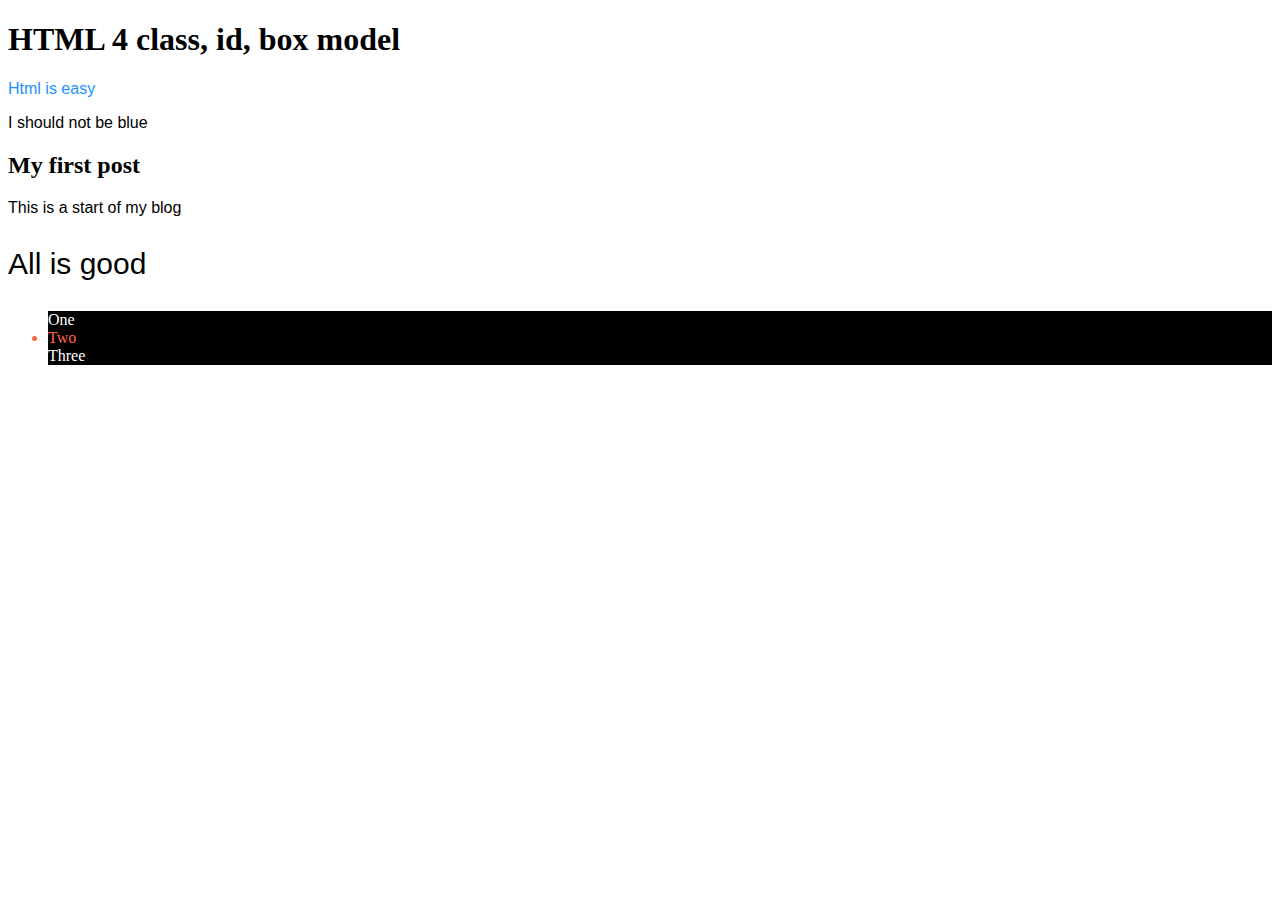
<file: index.html>
<!DOCTYPE html>
<html lang="en">
  <head>
    <meta charset="UTF-8" />
    <meta http-equiv="X-UA-Compatible" content="IE=edge" />
    <meta name="viewport" content="width=device-width, initial-scale=1.0" />
    <title>HTML 4 class, id, box model</title>
    <link rel="stylesheet" href="style.css" />
  </head>
  <body>
    <main>
      <h1>HTML 4 class, id, box model</h1>
      <p class="main-subtitle text">Html is easy</p>
      <div>
        <p class="text">I should not be blue</p>
      </div>
    </main>

    <article>
      <h2>My first post</h2>
      <p class="text">This is a start of my blog</p>
    </article>

    <p class="text text-special">All is good</p>

    <ul class="main-list">
      <li class="item">One</li>
      <li id="item" class="item">Two</li>
      <li class="item it1">Three</li>
    </ul>
  </body>
</html>
</file>
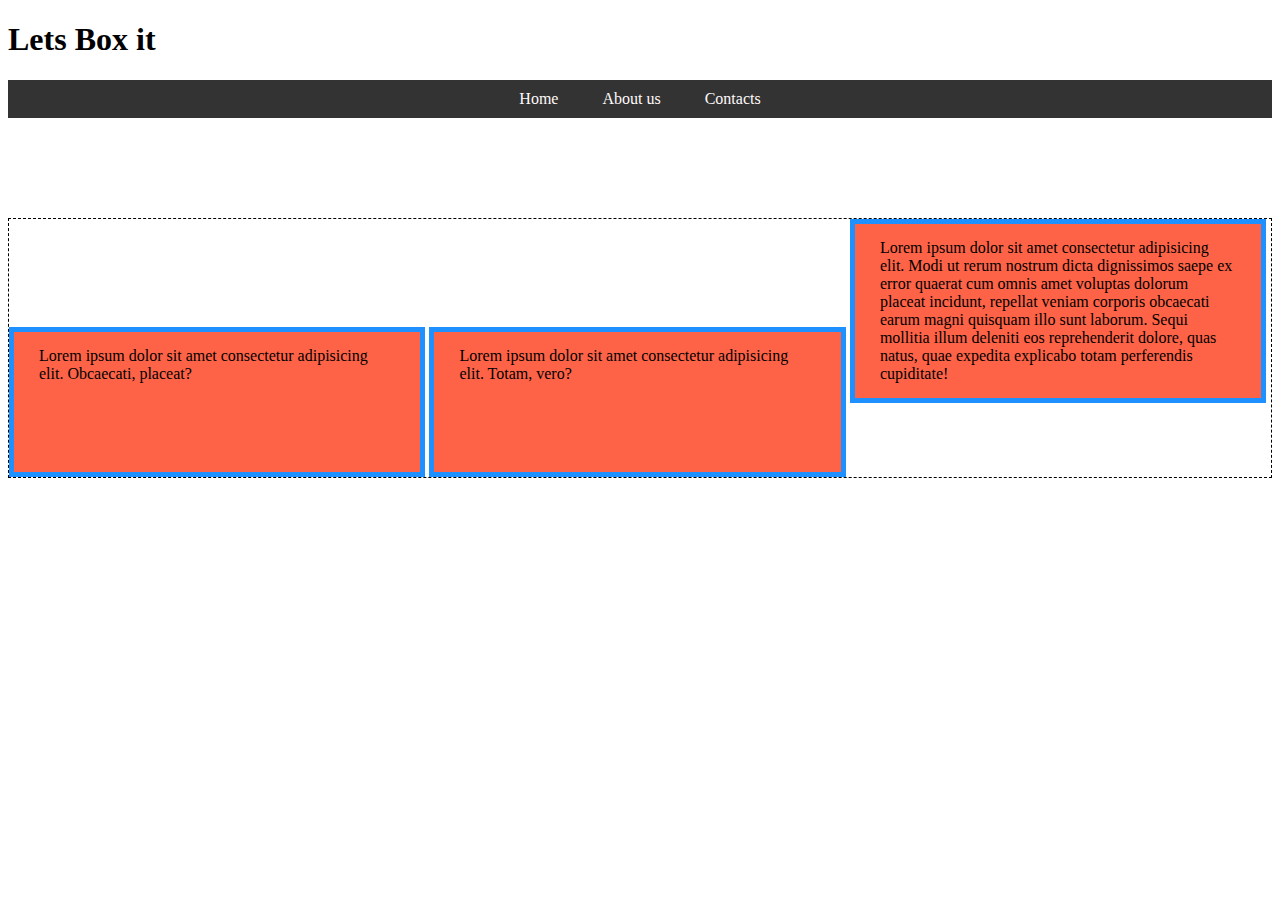
<file: boxmodel.html>
<!DOCTYPE html>
<html lang="en">

<head>
  <meta charset="UTF-8">
  <meta http-equiv="X-UA-Compatible" content="IE=edge">
  <meta name="viewport" content="width=device-width, initial-scale=1.0">
  <title>Box model</title>
  <link rel="stylesheet" href="boxmodel.css">
</head>

<body>

  <h1>Lets Box it</h1>

  <nav class='nav'>
    <a class="nav-item" href="#">Home</a>
    <a class="nav-item" href="#">About us</a>
    <a class="nav-item" href="#">Contacts</a>
  </nav>

  <section class="container">
    <div class="box">Lorem ipsum dolor sit amet consectetur adipisicing elit. Obcaecati, placeat?</div>
    <div class="box">Lorem ipsum dolor sit amet consectetur adipisicing elit. Totam, vero?</div>
    <div class="box">Lorem ipsum dolor sit amet consectetur adipisicing elit. Modi ut rerum nostrum dicta dignissimos
      saepe ex error quaerat cum omnis amet voluptas dolorum placeat incidunt, repellat veniam corporis obcaecati earum
      magni quisquam illo sunt laborum. Sequi mollitia illum deleniti eos reprehenderit dolore, quas natus, quae
      expedita explicabo totam perferendis cupiditate!</div>
  </section>


</body>

</html>
</file>
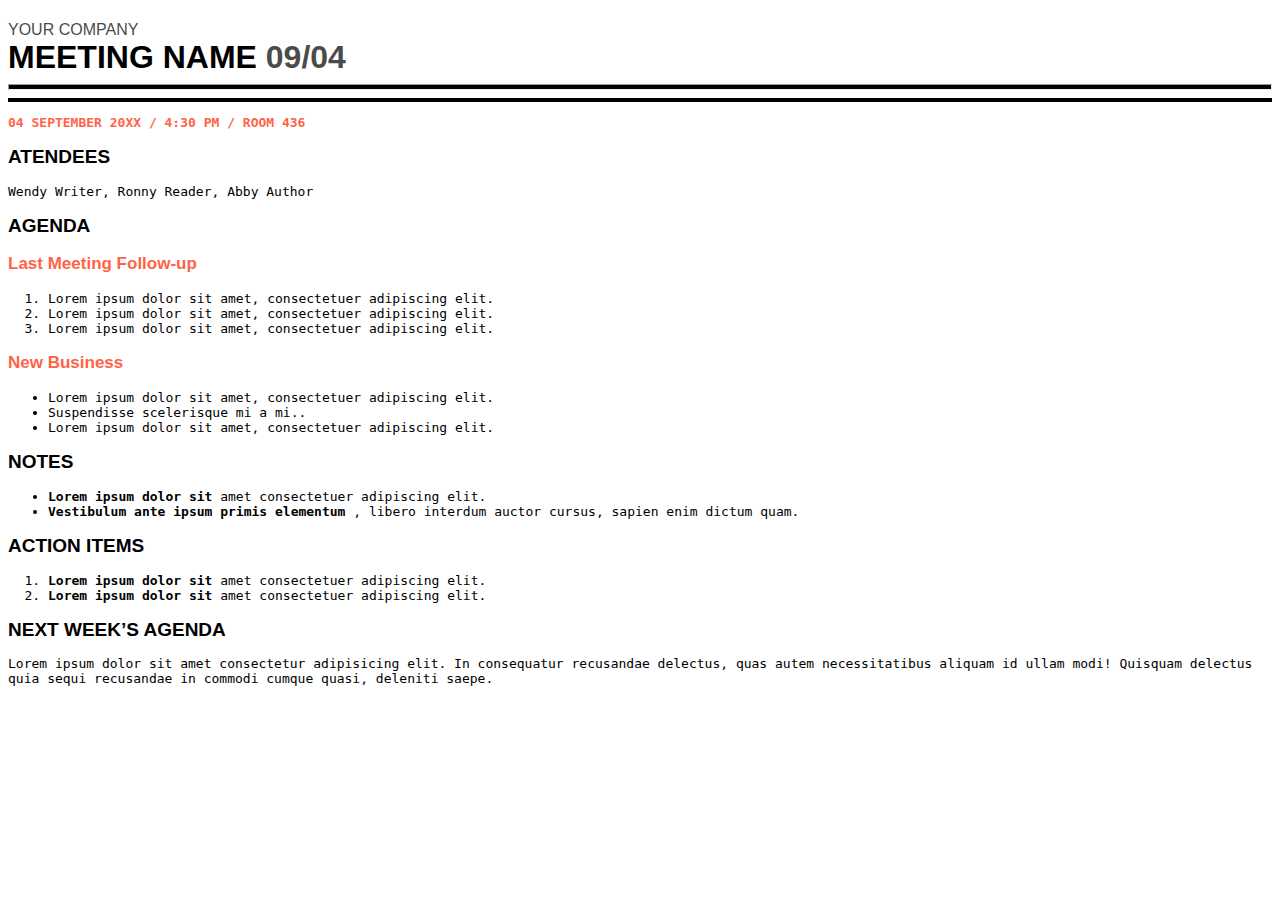
<file: pratimas3.html>
<!DOCTYPE html>
<html lang="en">

<head>
  <meta charset="UTF-8" />
  <meta http-equiv="X-UA-Compatible" content="IE=edge" />
  <meta name="viewport" content="width=device-width, initial-scale=1.0" />
  <title>Pratimas3</title>
  <link rel="stylesheet" href="pratimas3.css" />
</head>

<body>
  <h4 class="top-subtitle">YOUR COMPANY</h4>
  <h1 class="main-title">MEETING NAME <span>09/04</span></h1>
  <hr />
  <div class="hr"></div>
  <p class="red">04 SEPTEMBER 20XX / 4:30 PM / ROOM 436</p>
  <h2 class="title">Atendees</h2>
  <p>Wendy Writer, Ronny Reader, Abby Author</p>
  <h2 class="title">AGENDA</h2>
  <h3 class="title-red">Last Meeting Follow-up</h3>
  <ol>
    <li>Lorem ipsum dolor sit amet, consectetuer adipiscing elit.</li>
    <li>Lorem ipsum dolor sit amet, consectetuer adipiscing elit.</li>
    <li>Lorem ipsum dolor sit amet, consectetuer adipiscing elit.</li>
  </ol>
  <h3 class="title-red">New Business</h3>
  <ul>
    <li>Lorem ipsum dolor sit amet, consectetuer adipiscing elit.</li>
    <li>Suspendisse scelerisque mi a mi..</li>
    <li>Lorem ipsum dolor sit amet, consectetuer adipiscing elit.</li>
  </ul>
  <h2 class="title">Notes</h2>
  <ul>
    <li>
      <strong>Lorem ipsum dolor sit</strong> amet consectetuer adipiscing
      elit.
    </li>
    <li>
      <strong>Vestibulum ante ipsum primis elementum</strong> , libero
      interdum auctor cursus, sapien enim dictum quam.
    </li>
  </ul>
  <h2 class="title">Action items</h2>
  <ol>
    <li>
      <strong>Lorem ipsum dolor sit</strong> amet consectetuer adipiscing
      elit.
    </li>
    <li>
      <strong>Lorem ipsum dolor sit</strong> amet consectetuer adipiscing
      elit.
    </li>
  </ol>
  <h2 class="title">NEXT WEEK’S AGENDA</h2>
  <p>Lorem ipsum dolor sit amet consectetur adipisicing elit. In consequatur
    recusandae delectus, quas autem necessitatibus aliquam id ullam modi!
    Quisquam delectus quia sequi recusandae in commodi cumque quasi, deleniti
    saepe.</p>
</body>

</html>
</file>
<file: style.css>
main > .logo {
  /* color: dodgerblue; */
}

.main-subtitle {
  color: dodgerblue;
}

.text {
  font-family: 'Lucida Sans', 'Lucida Sans Regular', 'Lucida Grande',
    'Lucida Sans Unicode', Geneva, Verdana, sans-serif;
}

/*  nusitaikyti ir el su 2 klasem */
.text.text-special {
  font-size: 30px;
}

/*  class ir id */
.item.it1 {
  color: blue;
}
#item {
  color: tomato;
}
ul.main-list li.item {
  color: white;
  background-color: black;
}
</file>
<file: boxmodel.css>
* {
  box-sizing: border-box;
}

.nav {
  margin-bottom: 100px;
  background-color: #333;
  color: snow;
  text-align: center;
}

.nav-item {
  color: snow;
  padding: 10px 20px;
  display: inline-block;
  /* numatytoji linija po nuoroda */
  text-decoration: none;
}

/* uzvedus pelyte pritaikomi sitie stiliai */
.nav-item:hover {
  background-color: rgb(83, 83, 83);
  text-decoration: underline;
}

.container {
  border: 1px dashed black;
}

.box {
  /* box-sizing: border-box; */
  display: inline-block;
  min-height: 150px;
  width: 33%;
  background-color: tomato;
  padding: 10px;
  /* pagal laikrodzio rodykle nuo 12 */
  padding: 20px 30px 50px 5px;
  /* vienodas virsus/apacia, kaire desine  */
  padding: 15px 25px;
  /* margin: 20px; */
  border: 5px solid dodgerblue;
}
</file>
<file: pratimas3.css>
body {
  font-family: 'Lucida Sans', 'Lucida Sans Regular', 'Lucida Grande',
    'Lucida Sans Unicode', Geneva, Verdana, sans-serif;
}

.top-subtitle {
  font-weight: normal;
  color: rgb(75, 75, 75);
  margin-bottom: 0;
}

.main-title {
  margin-top: 0;
  margin-bottom: 0;
}
.main-title span {
  color: rgb(75, 75, 75);
}
.red {
  color: tomato;
  font-weight: bold;
}

.title {
  text-transform: uppercase;
  font-size: 19px;
}

.title-red {
  font-size: 17px;
  color: tomato;
}
/* galima  */
li,
p {
  font-family: monospace;
}

.hr {
  height: 4px;
  background-color: black;
}

hr {
  height: 4px;
  background-color: black;
}
</file>
